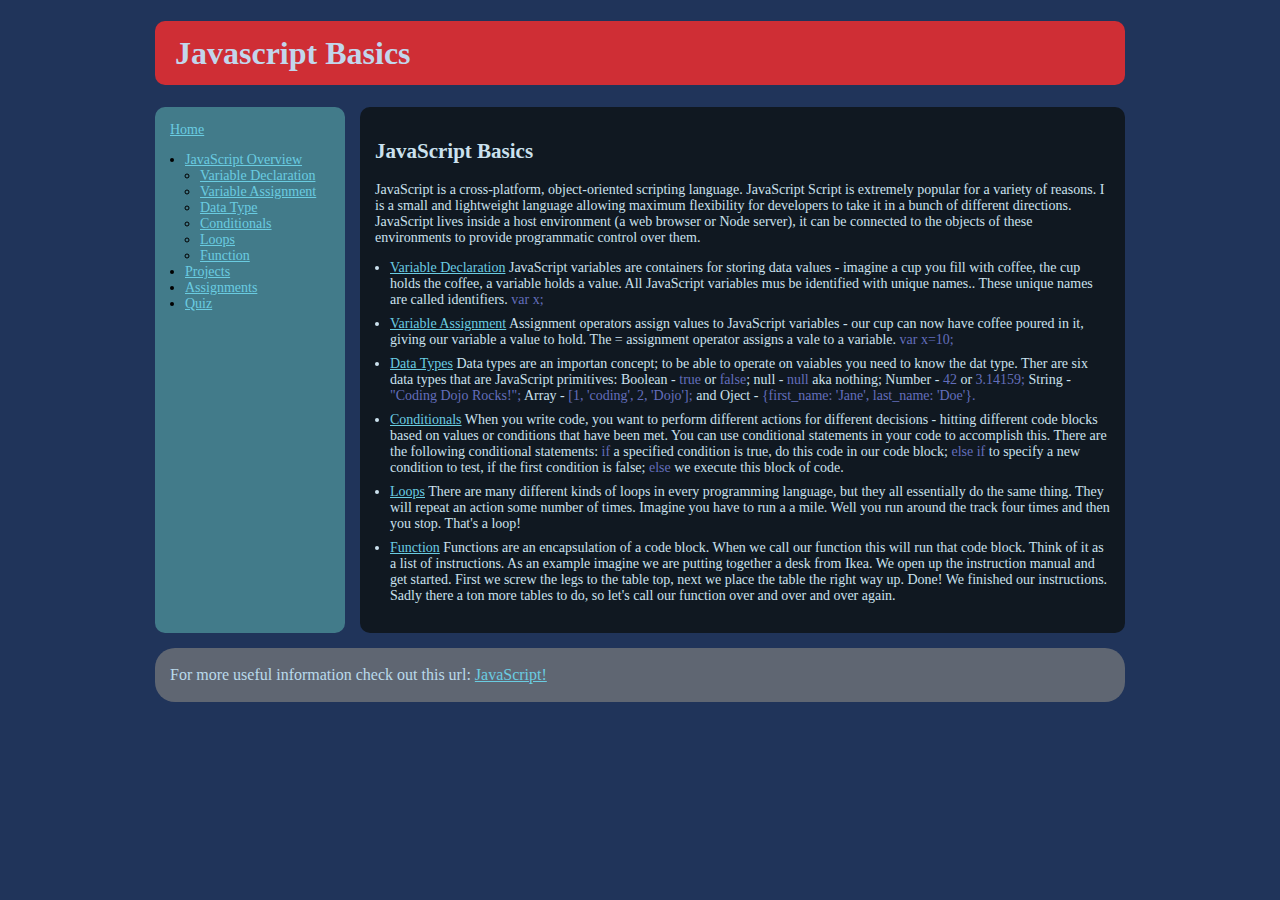
<file: Documents/CodingDojoFiles/DAMPIER_STEPHEN_JavaScript_Basics/index.html>
<!DOCTYPE html>
<html lang="en">

<head>
    <meta charset="UTF-8" />
    <meta name="viewport" content="width=device-width, initial-scale=1.0" />
    <title>JavaScript Basics</title>
    <link rel="stylesheet" type="text/css" href="style.css" />
</head>

<body>
    <div id="wrapper">
        <header>
            <h1>Javascript Basics</h1>
        </header>
        <main>
            <nav>
                <a href="#">Home</a>
                <ul>
                    <li><a href="#">JavaScript Overview</a>
                        <ul>
                            <li><a href="#">Variable Declaration</a></li>
                            <li><a href="#">Variable Assignment</a></li>
                            <li><a href="#">Data Type</a></li>
                            <li><a href="#">Conditionals</a></li>
                            <li><a href="#">Loops</a></li>
                            <li><a href="#">Function</a></li>
                        </ul>
                    </li>
                    <li><a href="#">Projects</a></li>
                    <li><a href="#">Assignments</a></li>
                    <li><a href="#">Quiz</a></li>
                </ul>
            </nav>
                <article>
                    <h2>JavaScript Basics</h2>
                    <p>JavaScript is a cross-platform, object-oriented scripting language. JavaScript
                        Script is extremely popular for a variety of reasons.  I is a small and lightweight language allowing maximum flexibility for developers to take it in a bunch of different directions. JavaScript lives inside a host environment (a web browser or Node server), it can be connected to the objects of these environments to provide programmatic control over them. 
                    </p>
                    <ul>
                        <li><a href="#">Variable Declaration</a> JavaScript variables are containers for storing data values - imagine a cup you fill with coffee, the cup holds the coffee, a variable holds a value. All JavaScript variables mus be identified with unique names.. These unique names are called identifiers. <span class="code">var x;</span></li>
                        
                        <li><a href="#">Variable Assignment</a> Assignment operators assign values to JavaScript variables - our cup can now have coffee poured in it, giving our variable a value to hold. The = assignment operator assigns a vale to a variable. 
                            <span class="code">var x=10;</span></li>
                        
                        <li><a href="#">Data Types</a> Data types are an importan concept; to be able to operate on vaiables you need to know the dat type. Ther are six data types that are JavaScript primitives: Boolean - <span class="code">true</span> or <span class="code">false</span>; null - <span class="code">null</span> aka nothing; Number - <span class="code">42</span> or <span class="code">3.14159;</span> String - <span class="code">"Coding Dojo Rocks!";</span> Array - <span class="code">[1, 'coding', 2, 'Dojo'];</span> and Oject - <span class="code">{first_name: 'Jane', last_name: 'Doe'}.</span></li>
                        
                        <li><a href="#">Conditionals</a> When you write code, you want to perform different actions for different decisions - hitting different code blocks based on values or conditions that have been met. You can use conditional statements in your code to accomplish this. There are the following conditional statements: <span class="code">if</span> a specified condition is true, do this code in our code block; <span class="code">else if</span> to specify a new condition to test, if the first condition is false; <span class="code">else</span> we execute this block of code.</li>
                        
                        <li><a href="#">Loops</a> There are many different kinds of loops in every programming language, but they all essentially do the same thing. They will repeat an action some number of times. Imagine you have to run a a mile. Well you run around the track four times and then you stop. That's a loop!</li>
                        
                        <li><a href="#">Function</a> Functions are an encapsulation of a code block. When we call our function this will run that code block. Think of it as a list of instructions. As an example imagine we are putting together a desk from Ikea. We open up the instruction manual and get started. First we screw the legs to the table top, next we place the table the right way up. Done! We finished our instructions. Sadly there a ton more tables to do, so let's call our function over and over and over again. </li>
                    </ul>
                
                </article>
        </main>
        <footer>
            For more useful information check out this url: <a href="#">JavaScript!</a>
        </footer>
    </div>
</body>

</html>
</file>
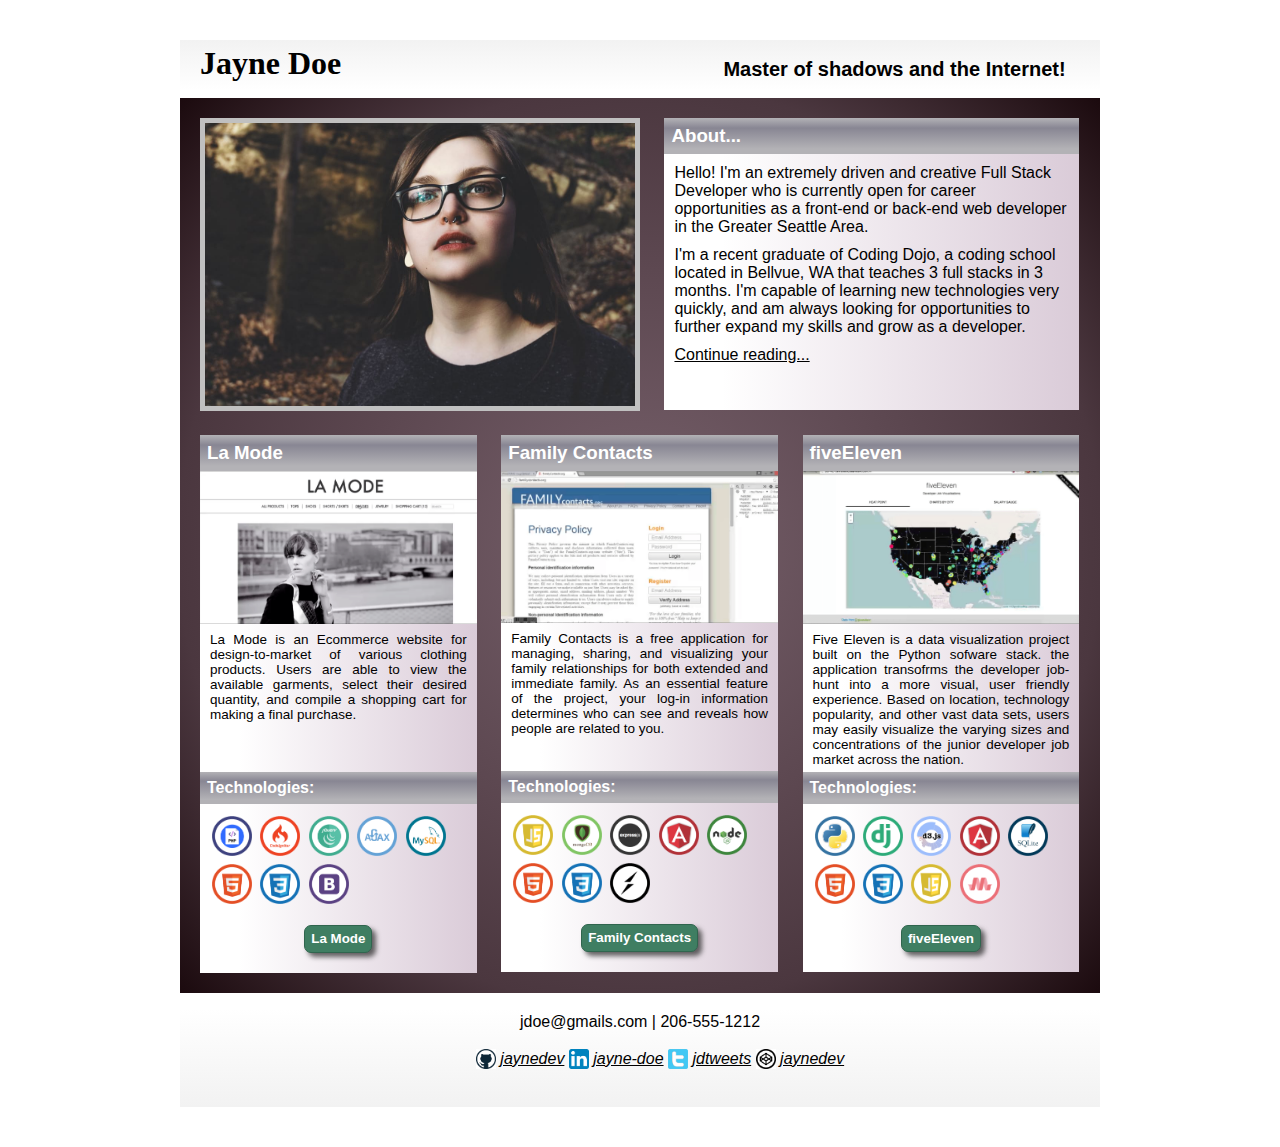
<file: Documents/CodingDojoFiles/Web-Fundamentals/DAMPIER_STEPHEN_Portfolio/index.html>
<!DOCTYPE html>
<html lang="en">
<head>
    <meta charset="UTF-8">
    <meta name="viewport" content="width=device-width, initial-scale=1.0">
    <title>Portfolio</title>
    <link rel="stylesheet" type="text/css" href="style.css" />
</head>
<body>
    <div id="wrapper">
        <header>
            <h1>Jayne Doe</h1>
            <h2>Master of shadows and the Internet!</h2>
        </header>
        <main>
            <article>
                <img class="portrait" src="img/photo_of_me.jpg" alt="Jayne Doe" />
                <div class="about">
                    <h3>About...</h3>
                        <p>Hello! I'm an extremely driven and creative Full Stack Developer who is currently open for career opportunities as a front-end or back-end web developer in the Greater Seattle Area.</p>
                        <p>I'm a recent graduate of Coding Dojo, a coding school located in Bellvue, WA that teaches 3 full stacks in 3 months. I'm capable of learning new technologies very quickly, and am always looking for opportunities to further expand my skills and grow as a developer.  </p>
                        <p><a href="">Continue reading...</a></p>
                </div>
            </article>
            <article id="projects">
                <ul>
                    <li>
                        <h3>La Mode</h3>
                        <img class="projects-images" src="img/lamode.png" alt="black and white photo of a woman in front of river fiddling with an ear ring." />
                        <p>La Mode is an Ecommerce website for design-to-market of various clothing products. Users are able to view the available garments, select their desired quantity, and compile a shopping cart for making a final purchase. </p>
                        <h5>Technologies:</h5>
                        <div class="technologies">
                            <img src="img/php.png" alt="PHP icon" />
                            <img src="img/codeigniter.png" alt="Codeigniter icon" />
                            <img src="img/jQuery.png" alt="jQuery icon" />
                            <img src="img/ajax.png" alt="ajax icon" />
                            <img src="img/mysql.png" alt="MYSQL icon" />
                            <img src="img/HTML.png" alt="HTML icon" />
                            <img src="img/CSS.png" alt="CSS icon" />
                            <img src="img/bootstrap.png" alt="Bootstrap icon" />
                            <button type="button">La Mode</button>
                        </div>
                    </li>
                    <li>
                        <h3>Family Contacts</h3>
                        <img class="projects-images" src="img/familycontacts.png" alt="image of a privacy policy on family contact page" />
                        <p>Family Contacts is a free application for managing, sharing, and visualizing your family relationships for both extended and immediate family. As an essential feature of the project, your log-in information determines who can see and reveals how people are related to you.</p>
                        <h5>Technologies:</h5>
                        <div class="technologies">
                            <img src="img/JavaScript.png" alt="JavaScript icon" />
                            <img src="img/mongodb.png" alt="MongoDB icon" />
                            <img src="img/expressjs.png" alt="ExpressJS icon" />
                            <img src="img/angular.png" alt="Angular.js icon" />
                            <img src="img/nodejs.png" alt="NodeJS icon" />
                            <img src="img/HTML.png" alt="HTML icon" />
                            <img src="img/CSS.png" alt="CSS icon" />
                            <img src="img/socket.png" alt="Socket icon" />
                            <button type="button">Family Contacts</button>
                        </div>
                    </li>
                    <li>
                        <h3>fiveEleven</h3>
                        <img class="projects-images" src="img/fiveEleven.png" alt="heat points on a black map of the United States of America" />
                        <p>Five Eleven is a data visualization project built on the Python sofware stack.  the application transofrms the developer job-hunt into a more visual, user friendly experience. Based on location, technology popularity, and other vast data sets, users may easily visualize the varying sizes and concentrations of the junior developer job market across the nation. </p>
                        <h5>Technologies:</h5>
                        <div class="technologies">
                            <img src="img/python.png" alt="Python icon" />
                            <img src="img/django.png" alt="Django icon" />
                            <img src="img/d3.png" alt="d3js icon" />
                            <img src="img/angular.png" alt="AngularJS icon" />
                            <img src="img/sqlite.png" alt="SQLite icon" />
                            <img src="img/HTML.png" alt="HTML icon" />
                            <img src="img/CSS.png" alt="CSS icon" />
                            <img src="img/JavaScript.png" alt="JavaScript icon" />
                            <img src="img/materialize.png" alt="Materialize" />
                            <button type="button">fiveEleven</button>
                    </div>
                    </li>
                </ul>
            </article>
        </main>
        <footer>
            <div class="contact"> <a href="mailto:jdoe@gmails.com">jdoe@gmails.com</a> | <a href="tel:+206-555-1212">206-555-1212</a></div>
            <ul class="media-logos">
                <li><img src="img/github.png" alt="github logo" /> <a href="#">jaynedev</a></li>
                <li><img src="img/linkedin.png" alt="linkedin logo" /> <a href="#">jayne-doe</a> </li>
                <li><img src="img/twitter.png" alt="twitter logo" /> <a href="#">jdtweets</a> </li>
                <li><img src="img/codepen.png" alt="codepen logo" /> <a href="#">jaynedev</a> </li>
            </ul>
        </footer>
    </div>
</html>
</file>
<file: Documents/CodingDojoFiles/DAMPIER_STEPHEN_JavaScript_Basics/style.css>
body {
    background: rgb(32, 52, 90);
    margin: 0;
    padding: 0;
    box-sizing: border-box;
}

#wrapper {
    display: relative;
    width: 970px;
    margin: 0 auto;
}

header {
    background: #CF2E35;
    border-radius: 10px;
    color: #C2D6EB;
    
    margin: 15px 0 0 0;
    padding: 0 20px;
}

header h1 {
    line-height: 2;
}

main {
    border-radius: 10px;
    display: flex;
    justify-content: flex-start;
    margin: 15px 0;
}

nav {
    border-radius: 10px;
    background: rgb(66, 123, 138);
    font-size: 14px;
    margin-right: 15px;
    min-width: 160px;
    padding: 15px;
}

article {
    border-radius: 10px;
    background: rgb(16, 24, 33);
    color: #CBE1EE;
    font-size: 14px;
    padding: 15px;
}

ul {
    padding-left:15px;
}


article li {
    margin-bottom: 8px;
}


footer {
    background: rgb(95, 102, 114);
    border-radius: 20px;
    bottom: 15px;
    color: rgb(186, 218, 235);
    line-height: 1.5;
    padding: 15px;
}

a:link,
a:visited,
a:hover,
a:active {
    color: rgb(106, 204, 225);
}

.code {
    color: rgb(99,110,188);
}
</file>
<file: Documents/CodingDojoFiles/Web-Fundamentals/DAMPIER_STEPHEN_Portfolio/style.css>
body {
    font-family: 'Montserrat', sans-serif;
    margin: 0;
    padding: 0;
}

/* expensive if you get picky. A css reset is probably better */
* {
    box-sizing:border-box; 
}

#wrapper {
    padding:20px;
    margin:20px auto;
    width: 960px;
}
header {
    background: rgb(255,255,255);
    background: linear-gradient(0deg, rgba(255,255,255,1) 14%, rgba(242,242,242,1) 100%);
    max-height: 60px;
    padding: 5px 20px;
}

header h1,
header h2 {
    display: inline-block;
    margin:0;
    padding:0;
    width: 49.5%;
}
header h1 {
    font-family: 'Comic Sans MS', cursive;
    font-weight:bold;
}
header h2 {
    font-size: 20px;
    line-height: 2.4;
    padding-right: 10px;
    text-align: right;
    vertical-align: top;
}

.jayne-doe {
    width: 50%;
}
main {
    background: rgb(111,89,99);
    background: radial-gradient(circle, rgba(111,89,99,1) 14%, rgba(75,55,63,1) 72%, rgba(27,10,14,1) 100%);
    padding:20px;
}

footer {
    background: rgb(255,255,255);
    background: linear-gradient(180deg, rgba(255,255,255,1) 14%, rgba(242,242,242,1) 100%);
    padding: 20px;
}
.technologies  {
    padding: 10px;
}
.technologies img {
    height:40px;
    margin: 2px;
    width:40px;
}

.media-logos {
    display: block;
    text-align: center;
}

.media-logos li {
    display: inline-block;
    line-height: 1.5;
}

.media-logos img {
    height:20px;
    margin: 0 0 -5px 0;
    width:20px;
}

.media-logos a:link,
.media-logos a:visited,
.media-logos a:hover,
.media-logos a:active,
.contact a:link,
.contact a:visited,
.contact a:hover,
.contact a:active {
    color: #000;
    font-style: italic;
}

.contact a:link,
.contact a:visited,
.contact a:hover,
.contact a:active {
    font-style: normal;
    text-decoration: none;
}

#projects ul  {
    margin:0;
    padding:0;
}

#projects ul li {
    background: white;
    background: rgb(255,255,255);
    background: linear-gradient(90deg, rgba(255,255,255,1) 14%, rgba(218,203,216,1) 100%);
    display: inline-block;
    margin: 20px 20px 0 0;
    min-height: 505px;
    width: 276.8px;
    vertical-align: top;
}

#projects ul li:last-child {
    margin-right: 0;
}

#projects p {
    font-size: 13.5px;
    margin: 0;
    min-height: 140px;
    padding: 0 10px 0;
    text-align: justify; 
}

#projects .projects-images {
    margin-bottom: 4px;
    width: 100%;
}

.about {
    background: rgb(255,255,255);
    background: linear-gradient(90deg, rgba(255,255,255,1) 14%, rgba(218,203,216,1) 100%);
    display: inline-block;
    font-size: 16px;
    min-height: 291.5px;
    margin-left: 20px;
    vertical-align: top;
    width: 415px;
}

.portrait {
    border: 5px solid #C0C0C0;
    display: inline-block;
    width: 440px;
}

h3, h5 {
    background: rgb(179,178,182);
    background: linear-gradient(0deg, rgba(179,178,182,1) 14%, rgba(136,134,147,1) 72%, rgba(179,178,182,1) 100%);
    color: white;
    margin: 0;
    padding: 7px;
}

h5 {
    font-size: 16px;
}

.about p {
    margin: 10px 10px 0 ;
}

.about a:link,
.about a:visited,
.about a:hover,
.about a:active {
    color: #000;
}

.contact {
    text-align: center;
}

button {
    background: #3F7E62;
    box-shadow:4px 4px 5px 0px rgba(50, 50, 50, 0.75);
    border: 1px solid #30654E;
    border-radius: 7px;
    color: white;
    display: block;
    font-weight: bold;
    line-height: 1.8;
    margin: 15px auto 10px;
}
</file>
